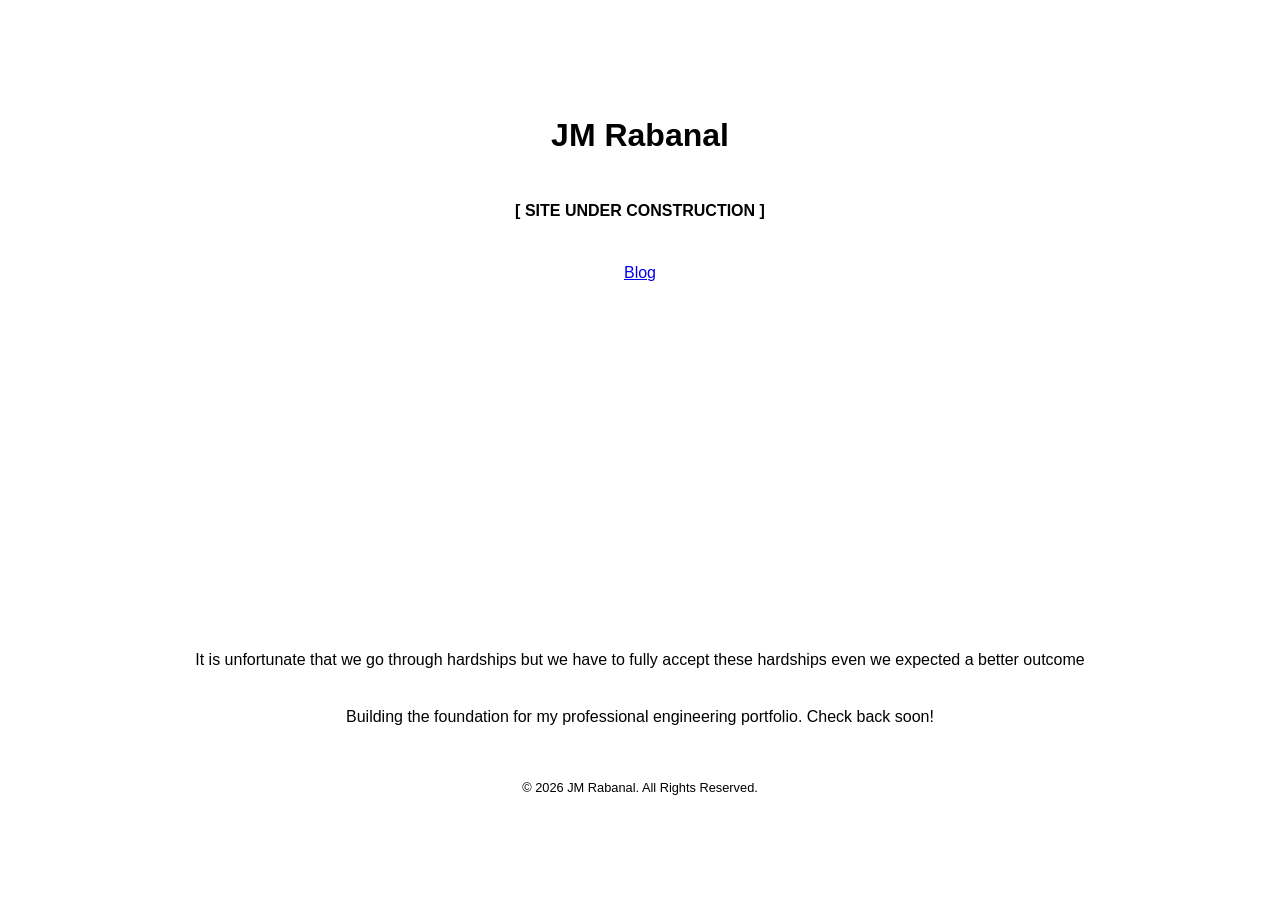
<file: index.html>
<!DOCTYPE html>
<html lang="en">
<head>
    <meta charset="UTF-8">
    <meta name="viewport" content="width=device-width, initial-scale=1.0">
    <title>JM Rabanal's Portfolio</title>
    <link rel="stylesheet" href="style.css">
</head>
<body>
    <h1>JM Rabanal</h1>
    <p><strong>[ SITE UNDER CONSTRUCTION ]</strong></p>

    <header>
        <nav>
                <a href="blogs.html">Blog</a>
        </nav>
    </header>

    <div class="video-container">
        <iframe src="https://www.youtube.com/embed/D0ehC_8sQuU?si=Og_YVEuI3H2VkB6m" 
        title="Through hardships we learn" 
        frameborder="0" 
        allow="accelerometer; autoplay; clipboard-write; encrypted-media; gyroscope; picture-in-picture; web-share" 
        referrerpolicy="strict-origin-when-cross-origin" 
        allowfullscreen>
        </iframe>
    </div>

    <p>It is unfortunate that we go through hardships but we have to fully accept these hardships even we expected a better outcome</p>
    
    <p>Building the foundation for my professional engineering portfolio. Check back soon! </p>
    
    <footer><p>&copy; 2026 JM Rabanal. All Rights Reserved.</p></footer>
</body>
</html>
</file>
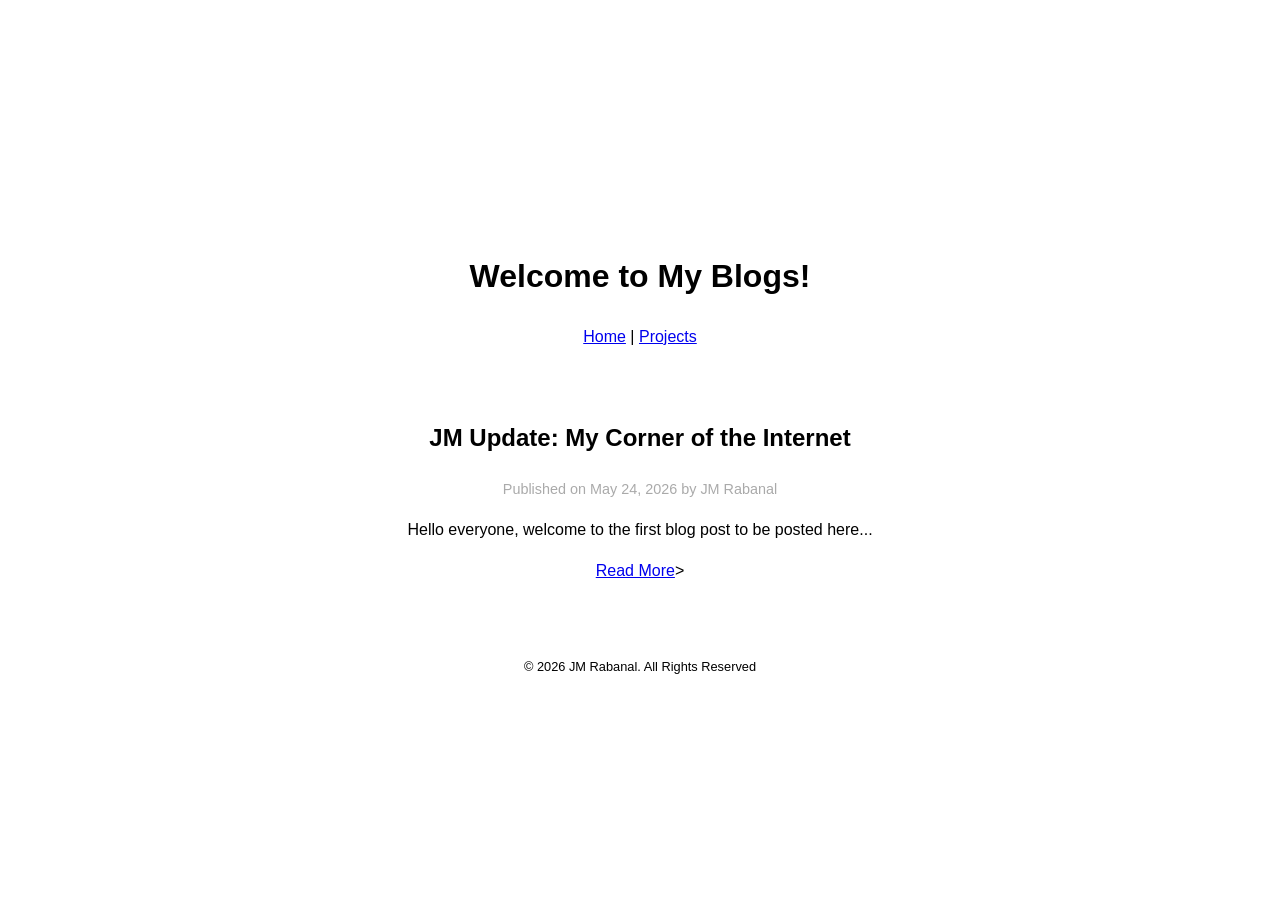
<file: blogs.html>
<!DOCTYPE html>
<html lang="en">
<head>
    <meta charset="UTF-8">
    <title>JM Rabanal's Blogs</title>
    <link rel="stylesheet" href="style.css"> </head>
<body>
    <header>
        <h1>Welcome to My Blogs!</h1>
        <nav><a href="index.html">Home</a> | <a href="projects.html">Projects</a></nav>
    </header>

    <main>
        <article>
            <h2>JM Update: My Corner of the Internet</h2>
            <p class="meta">Published on May 24, 2026 by JM Rabanal</p>
            <p>Hello everyone, welcome to the first blog post to be posted here...</p>
            <a href="blog posts/blog1.html">Read More</a>>
        </article>
    </main>

    <footer>
        <p>&copy; 2026 JM Rabanal. All Rights Reserved</p>
    </footer>
</body>
</html>
</file>
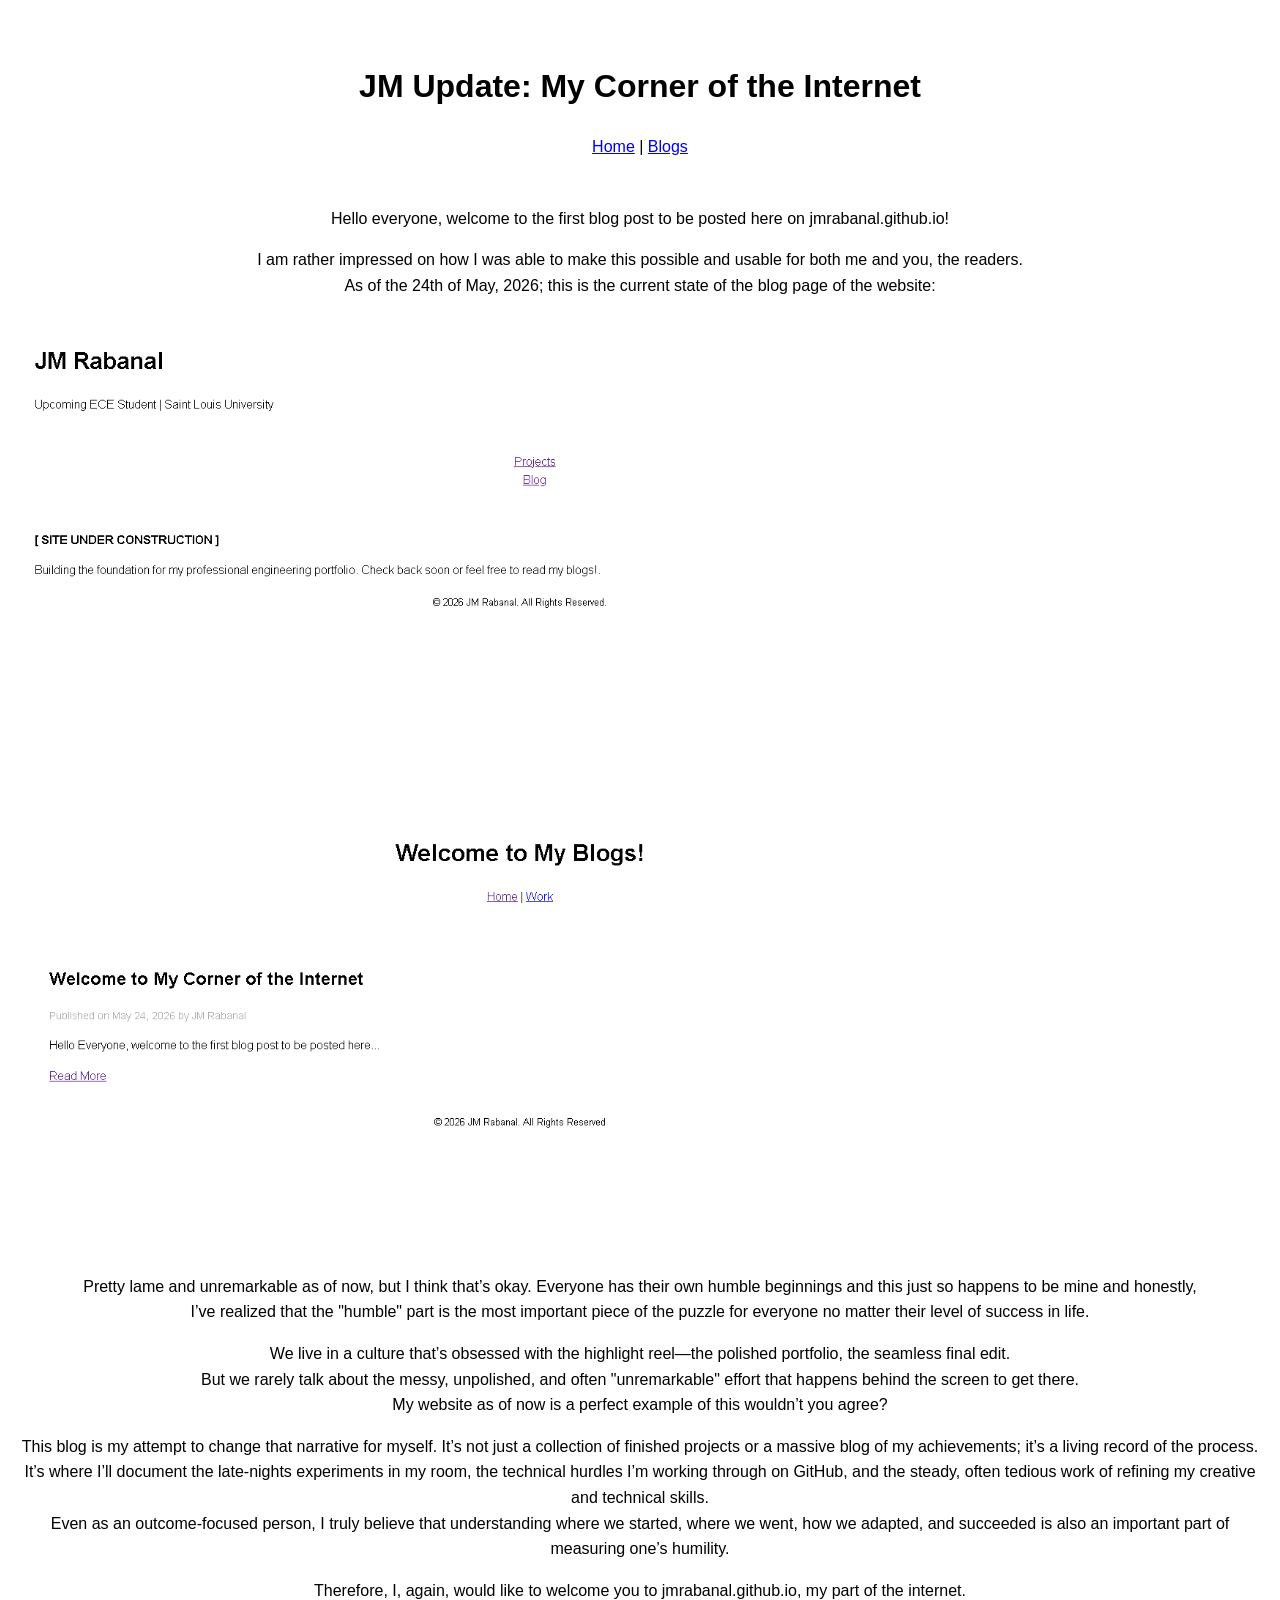
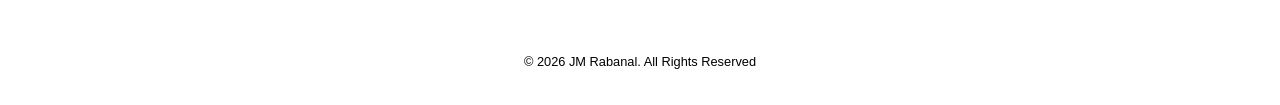
<file: blog posts/blog1.html>
<!DOCTYPE html>
<html lang="en">
<head>
    <meta charset="UTF-8">
    <title>JM Rabanal's Blogs</title>
    <link rel="stylesheet" href="/style.css"> </head>

<body>
    <header>
        <h1>JM Update: My Corner of the Internet</h1>
        <nav><a href="/index.html">Home</a> | <a href="/blogs.html">Blogs</a></nav>
    </header>

    <main>
    <p>Hello everyone, welcome to the first blog post to be posted here on jmrabanal.github.io! <br></p>
    <p>I am rather impressed on how I was able to make this possible and usable for both me and you, the readers.<br> 
        As of the 24th of May, 2026; this is the current state of the blog page of the website:</p>
    <img src="/images/Screenshot-154001.png" class="blog-image">
    <img src="/images/Screenshot-153030.png" class="blog-image">
    <p>Pretty lame and unremarkable as of now, but I think that’s okay. Everyone has their own humble beginnings and this just so happens to be mine and honestly,<br> 
        I’ve realized that the "humble" part is the most important piece of the puzzle for everyone no matter their level of success in life.</p>
    <p>We live in a culture that’s obsessed with the highlight reel—the polished portfolio, the seamless final edit. <br>
        But we rarely talk about the messy, unpolished, and often "unremarkable" effort that happens behind the screen to get there. <br>
        My website as of now is a perfect example of this wouldn’t you agree?</p>
    <p>This blog is my attempt to change that narrative for myself. It’s not just a collection of finished projects or a massive blog of my achievements; it’s a living record of the process. <br>
        It’s where I’ll document the late-nights experiments in my room, the technical hurdles I’m working through on GitHub, and the steady, often tedious work of refining my creative and technical skills.<br>
        Even as an outcome-focused person, I truly believe that understanding where we started, where we went, how we adapted, and succeeded is also an important part of measuring one’s humility.</p>
    <p>Therefore, I, again, would like to welcome you to jmrabanal.github.io, my part of the internet.</p>
    </main>

    <footer>
        <p>&copy; 2026 JM Rabanal. All Rights Reserved</p>
    </footer>
</body>
</html>
</file>
<file: style.css>
body {
    display: flex;
    flex-direction: column; 
    align-items: center;    
    justify-content: center; 
    min-height: 100vh;      
    margin: 0;
    padding: 20px; 
    box-sizing: border-box; 
    text-align: center;     
    font-family: Arial, sans-serif; 
    line-height: 1.6; 
    background: #ffffff; 
    color: #000000; 
}
header { 
  text-align: center; 
  padding: 20px; 
  background: rgb(255, 255, 255); 
  margin-bottom: 10px; 
}
article { 
  background: rgb(255, 255, 255); 
  padding: 20px; 
  margin-bottom: 20px; 
  border-radius: 5px; 
}
.video-container {
    width: 100%;
    max-width: 560px; 
    aspect-ratio: 16 / 9; 
}
.video-container iframe {
    width: 100%;
    height: 100%;
}
.blog-image {
    width: 100%; 
    max-width: 1000px; 
    height: auto; 
    display: block;
    margin: 10px 0;
}
.meta { 
  color: #aaa; 
  font-size: 0.9em; 
}
p, h1, h2, a {
    max-width: 100%;       /* Keeps text strictly inside the screen limits */
    overflow-wrap: break-word; /* Force-breaks long text strings or URLs if needed */
    box-sizing: border-box; 
}
footer { 
  text-align: center; 
  margin-top: 20px; 
  font-size: 0.8em; 
}
@media (max-width: 600px) {
    body {
        justify-content: flex-start; 
        padding: 40px 15px;          
    }
    
    h1 {
        font-size: 1.8rem;           
    }

    p {
        font-size: 1rem;             
    }
}
</file>
